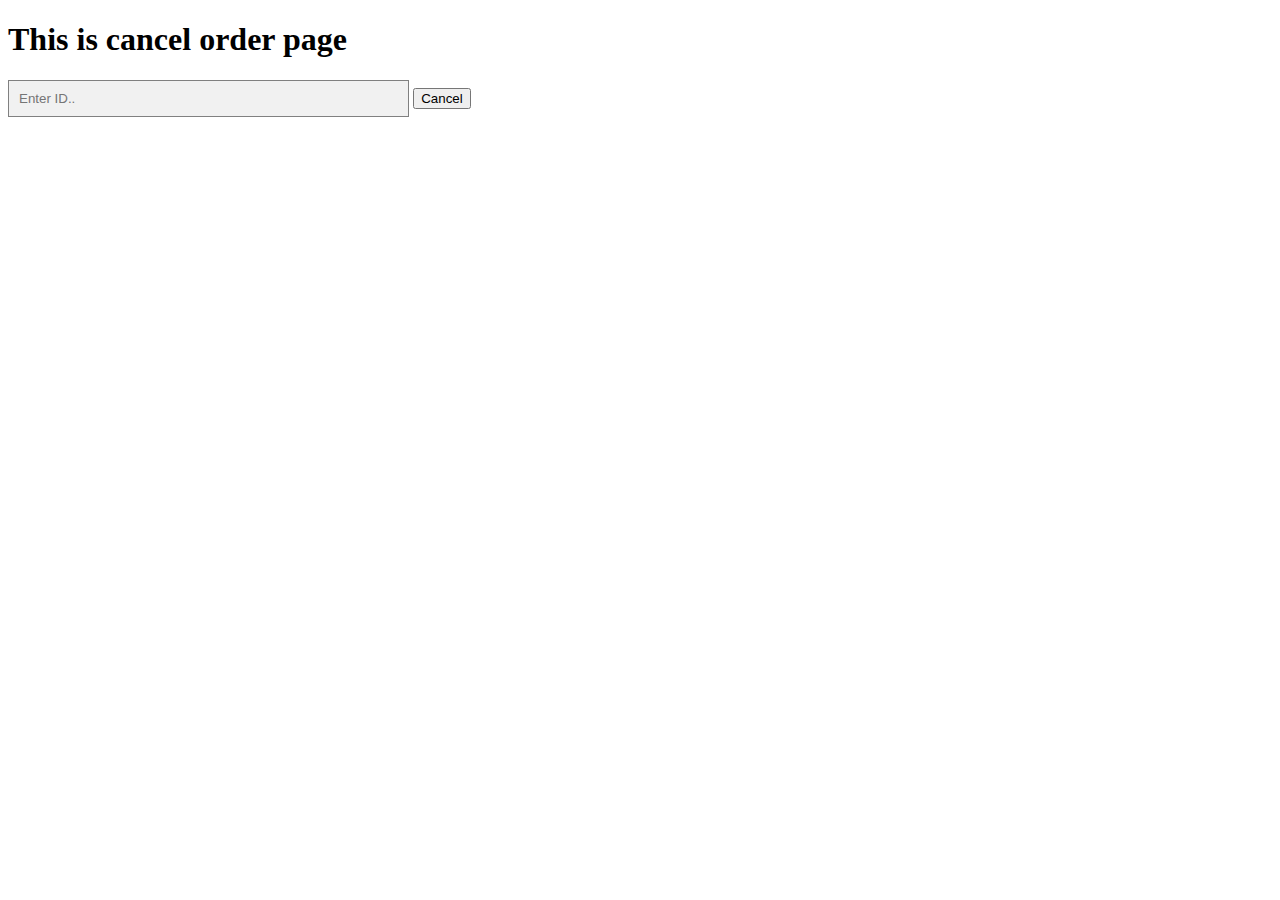
<file: cancel.html>
<!DOCTYPE html>
<html>
    <head>

    </head>
    <body>
        <h1>This is cancel order page</h1>
        <input style="padding: 10px; font: size 17px;border:1px solid gray;width:30%;background:#f1f1f1" type="text" id="id" placeholder="Enter ID.." name="search2">
       <input type="submit" id="add" value="Cancel">
  <span id="msg"></span>
    </body>

      <script type = "text/javascript">
        $(document).ready( function () {
        $('#add').click( function(){
        
        var ajxReq = $.ajax( 'https://61b6012ac95dd70017d40dcd.mockapi.io/api/V1/Pizza/id', {
        type : 'DELETE'
        });
        ajxReq.success( function ( data, status, jqXhr ) {
        $( "p" ).append( "Request is Success." );
        });
        ajxReq.error( function ( jqXhr, textStatus, errorMessage ) {
        $( "p" ).append( "Request is Fail.");
        });
        });
        });
        </script>
</html>
</file>
